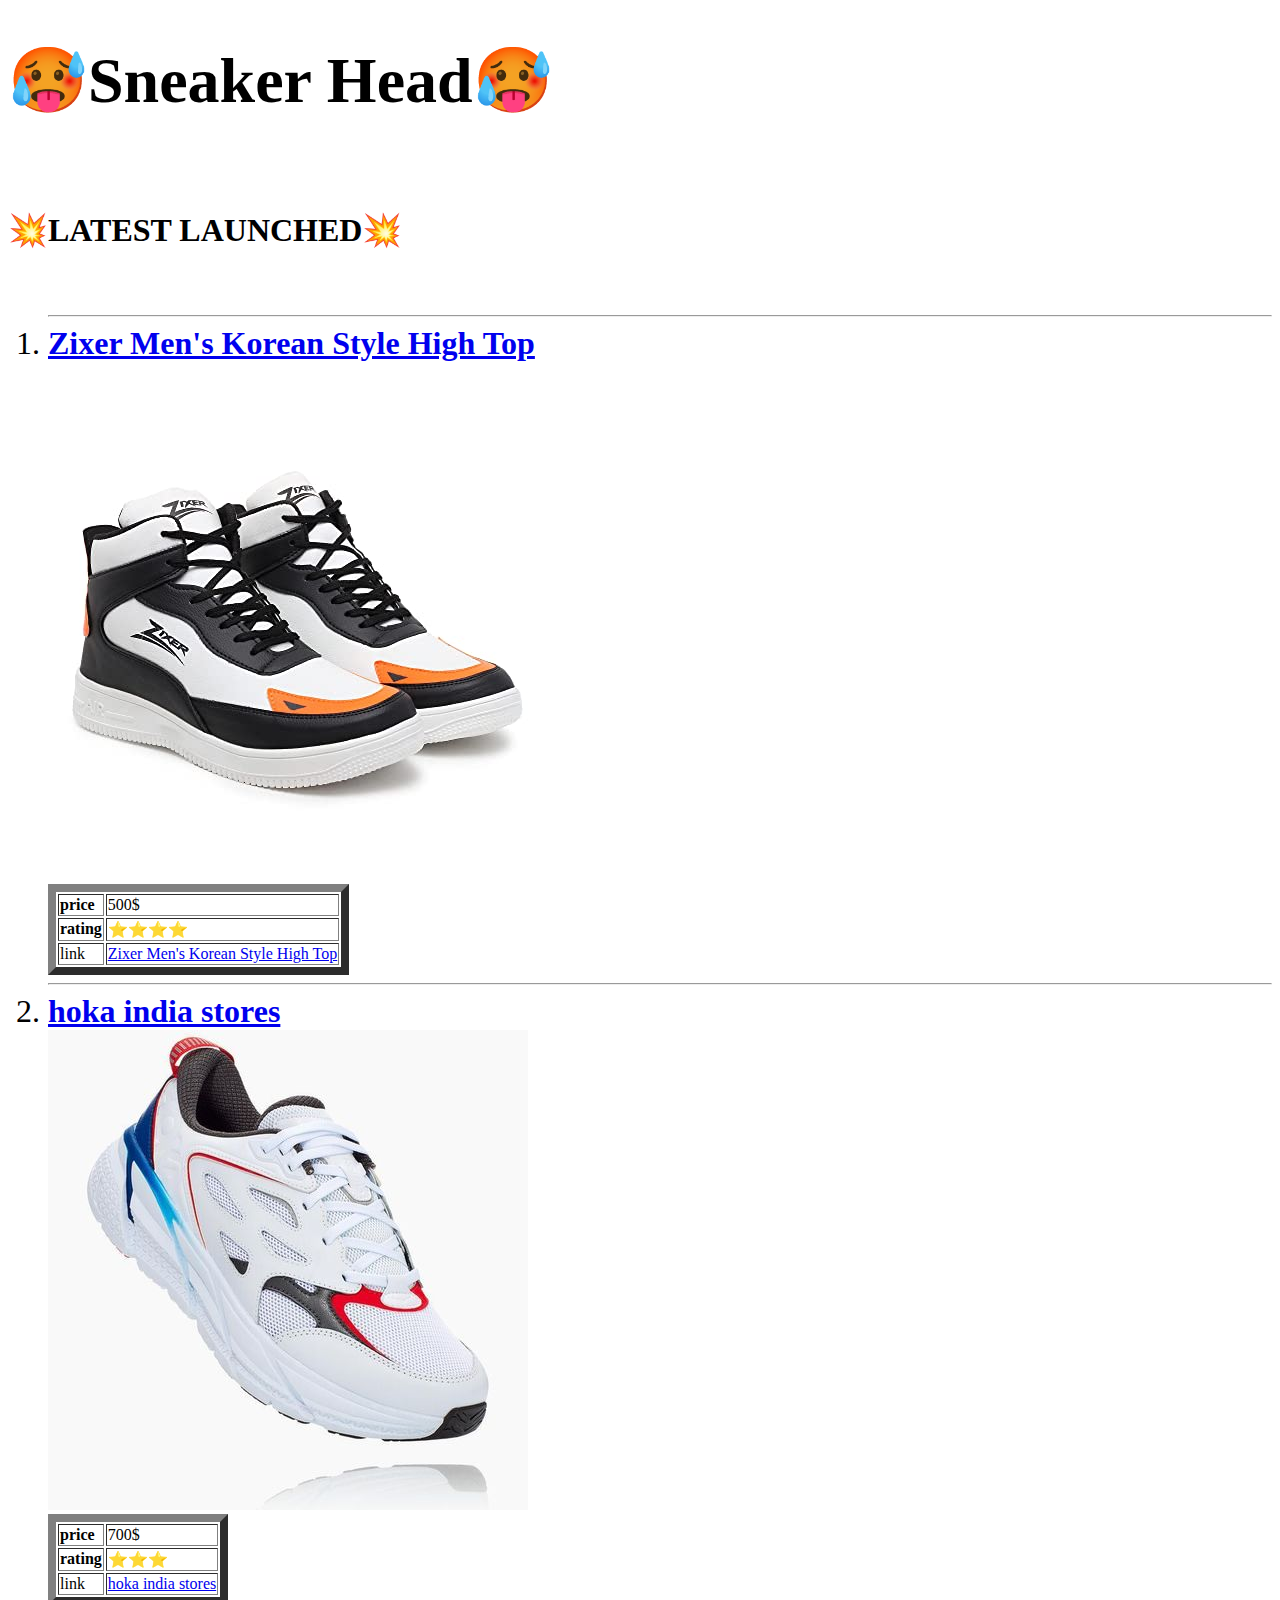
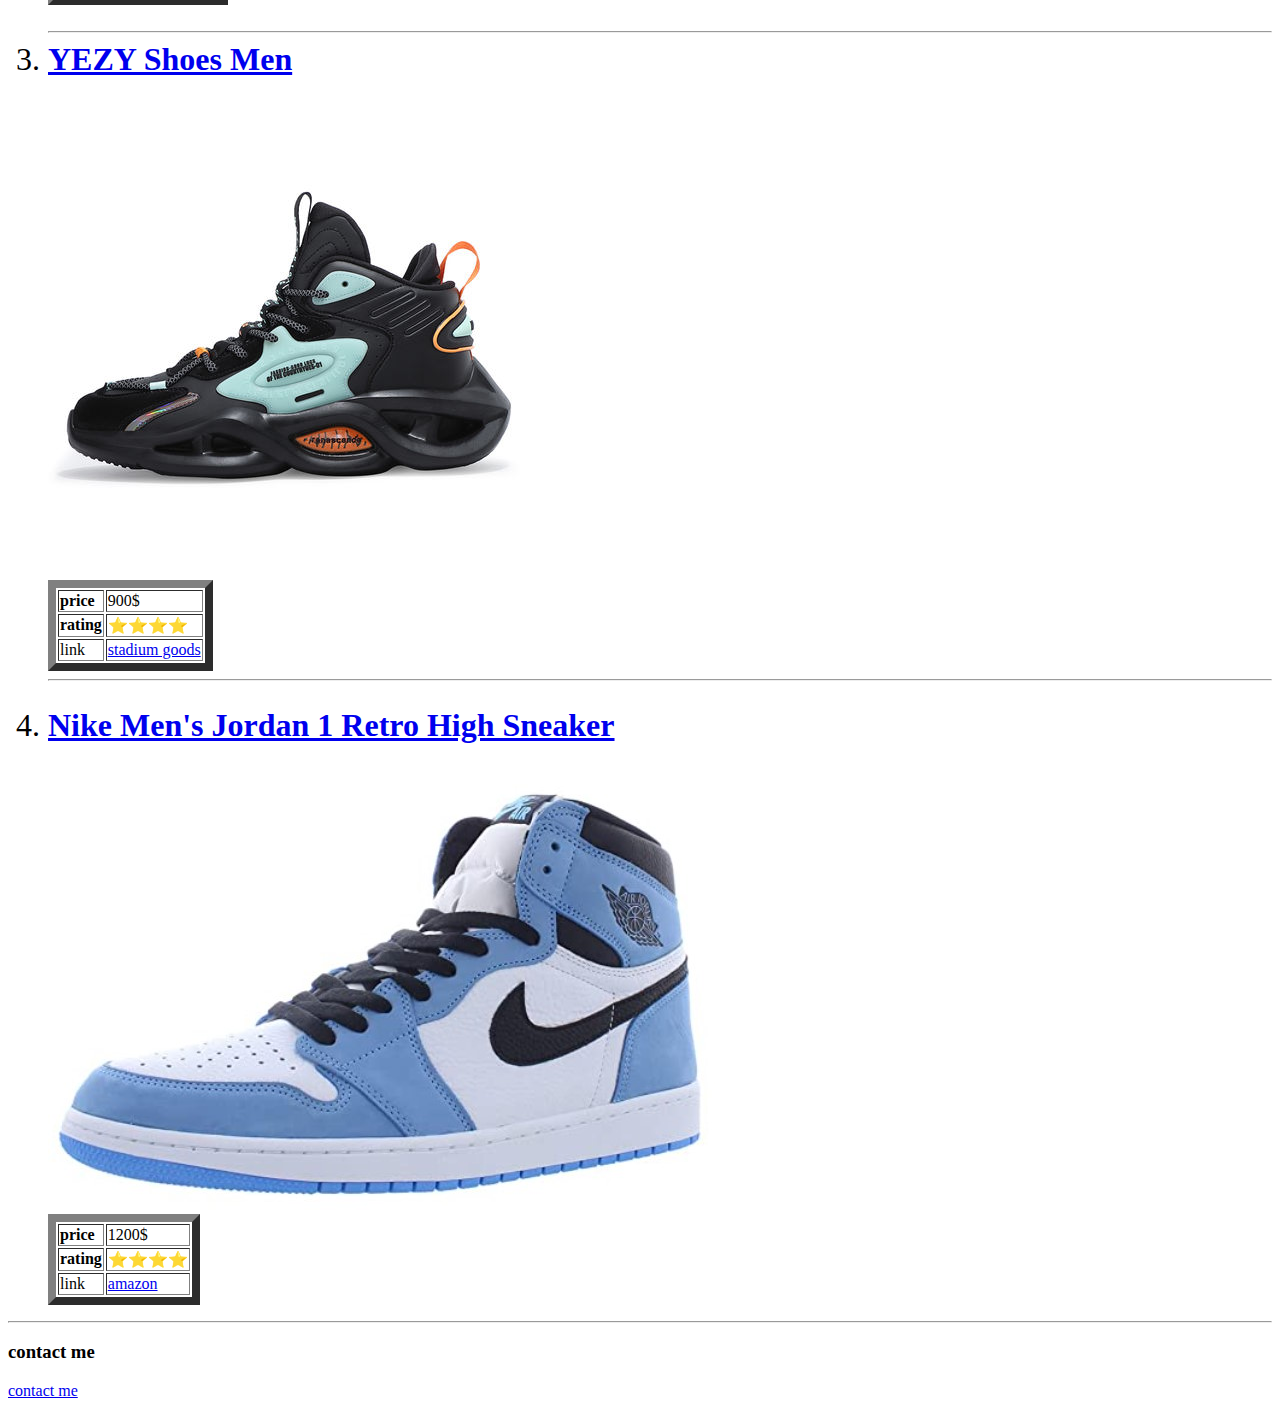
<file: index.html>
<!DOCTYPE html>
<html lang="en" dir="ltr">
  <head>
    <meta charset="utf-8">
    <title>Shoe Website</title>
  <link rel="stylesheet" href="C:\Users\ASUS\Desktop\Shoe website\css\style.css">
  <link rel="icon" href="favicon.ico">
  </head>
  <body>
    <h1 style="font-size:400%;">🥵Sneaker Head🥵</h1>
    <br>
    <h3 style="font-size:200%;">💥LATEST LAUNCHED💥</h3>
    <br>
    <ol>
      <hr>
      <li style="font-size:200%"><strong><a href="Zixer Men's Korean Style High Top.html">Zixer Men's Korean Style High Top</a></strong></li>
      <br>
<div class="container">
  <div class="box">
    <img class="shoe 1 circular"src="shoe 1.jpg" alt="Zixer Men's Korean Style High Top">
  </div>
</div>
<table border="8px">
  <tr>
    <td>
      <strong>price</strong>
    </td>
  <td>
    500$
  </td>
  </tr>
 <tr>
   <td>
     <strong>rating</strong>
   </td>
   <td>
     ⭐⭐⭐⭐
   </td>
  </tr>
  <tr>
   <td>
     link
   </td>
   <td>
     <a href="https://www.amazon.in/Zixer-Korean-Platform-Fashion-Sneakers/dp/B09B5XCMRS/ref=asc_df_B09B5XCMRS/?tag=googleshopdes-21&linkCode=df0&hvadid=534827056489&hvpos=&hvnetw=g&hvrand=9199419154382931026&hvpone=&hvptwo=&hvqmt=&hvdev=c&hvdvcmdl=&hvlocint=&hvlocphy=9062223&hvtargid=pla-1392294217656&psc=1&ext_vrnc=hi">Zixer Men's Korean Style High Top</a>
   </td>
 </tr>
</table>
<hr>
<li style="font-size:200%";><strong><a href="hoka india sneakers.html">hoka india stores</a></strong></li>
<div class="container">
  <div class="box">
  <img src="shoe 2.jpg" alt="hoka india stores">
  </div>
</div>
<table border="8px">
        <tr>
          <td>
            <strong>price</strong>
          </td>
        <td>
          700$
        </td>
        </tr>
       <tr>
         <td>
           <strong>rating</strong>
         </td>
         <td>
           ⭐⭐⭐
         </td>
        </tr>
        <tr>
         <td>
           link
         </td>
         <td>
           <a href="https://www.hokaindiastores.com/hoka-all-gender-x-opening-ceremony-clifton-road-running-shoes-whiteblue-di76051-p-1.html">hoka india stores</a>
         </td>
       </tr>
      </table>
      <br>
      <hr>
      <li style="font-size:200%";><strong><a href="YEZY Shoes Men.html">YEZY Shoes Men</a></strong></li>
      <br>
      <div class="container">
        <div class="box">
        <img src="shoe 3.jpg" alt="YEZY Shoes Men">
        </div>
      </div>
      <table border="8px">
        <tr>
          <td>
            <strong>price</strong>
          </td>
        <td>
          900$
        </td>
        </tr>
       <tr>
         <td>
           <strong>rating</strong>
         </td>
         <td>
           ⭐⭐⭐⭐
         </td>
         <tr>
         <td>
           link
         </td>
         <td>
           <a href="https://www.stadiumgoods.com/en-in/shopping/yeezy-shoes?gclid=CjwKCAjw-8qVBhANEiwAfjXLrh-AmeZwvxmJUMsbfn90GpuUVLUrfBohgtOhrd0NNABrGBPd80uEvRoChJ8QAvD_BwE&pageindex=3">stadium goods</a>
         </td>
       </tr>
      </table>
    <hr>
<br>
<li style="font-size:200%"><strong><a href="Nike Men's Jordan 1 Retro High Sneaker.html">Nike Men's Jordan 1 Retro High Sneaker</a></strong></li>
<br>
<div class="container">
  <div class="box">
  <img src="shoe 4.jpg" alt="Nike Men's Jordan 1 Retro High Sneaker">
  </div>
</div>
<table border="8px">
  <tr>
    <td>
      <strong>price</strong>
    </td>
  <td>
    1200$
  </td>
  </tr>
 <tr>
   <td>
     <strong>rating</strong>
   </td>
   <td>
     ⭐⭐⭐⭐
   </td>
   <tr>
   <td>
     link
   </td>
   <td>
     <a href="https://www.amazon.in/Jordan-Mens-Retro-555088-University/dp/B08TW99KTG/ref=asc_df_B08TW99KTG/?tag=googleshopdes-21&linkCode=df0&hvadid=602047355930&hvpos=&hvnetw=g&hvrand=10021790703311351110&hvpone=&hvptwo=&hvqmt=&hvdev=c&hvdvcmdl=&hvlocint=&hvlocphy=9062223&hvtargid=pla-1197828635966&psc=1">amazon</a>
   </td>
 </tr>
</table>
</ol>
<hr>
    <h3>contact me</h3>
    <a href="contact me.html">contact me</a>
  </body>
</html>
</file>
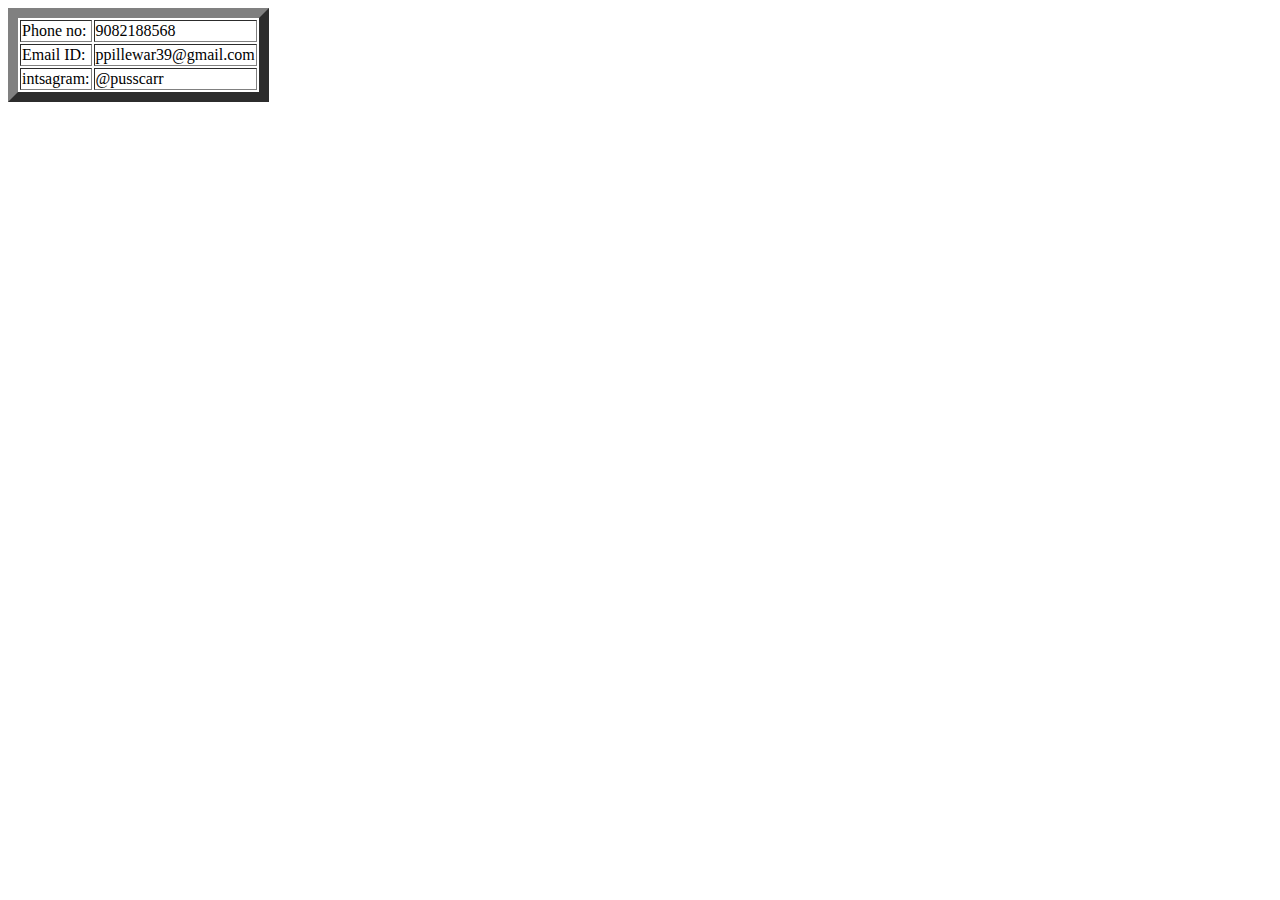
<file: contact me.html>
<!DOCTYPE html>
<html lang="en" dir="ltr">
  <head>
    <meta charset="utf-8">
    <title>contact me</title>
    <link rel="stylesheet" href="C:\Users\ASUS\Desktop\Shoe website\css\style.css">
  </head>
  <body>
<table border="10px">
  <tr>
    <td>
      Phone no:
    </td>
    <td>
      9082188568
    </td>
  </tr>
  <tr>
    <td>
      Email ID:
    </td>
    <td>
      ppillewar39@gmail.com
    </td>
  </tr>
  <tr>
    <td>
      intsagram:
    </td>
    <td>
      @pusscarr
    </td>
  </tr>
</table>
  </body>
</html>
</file>
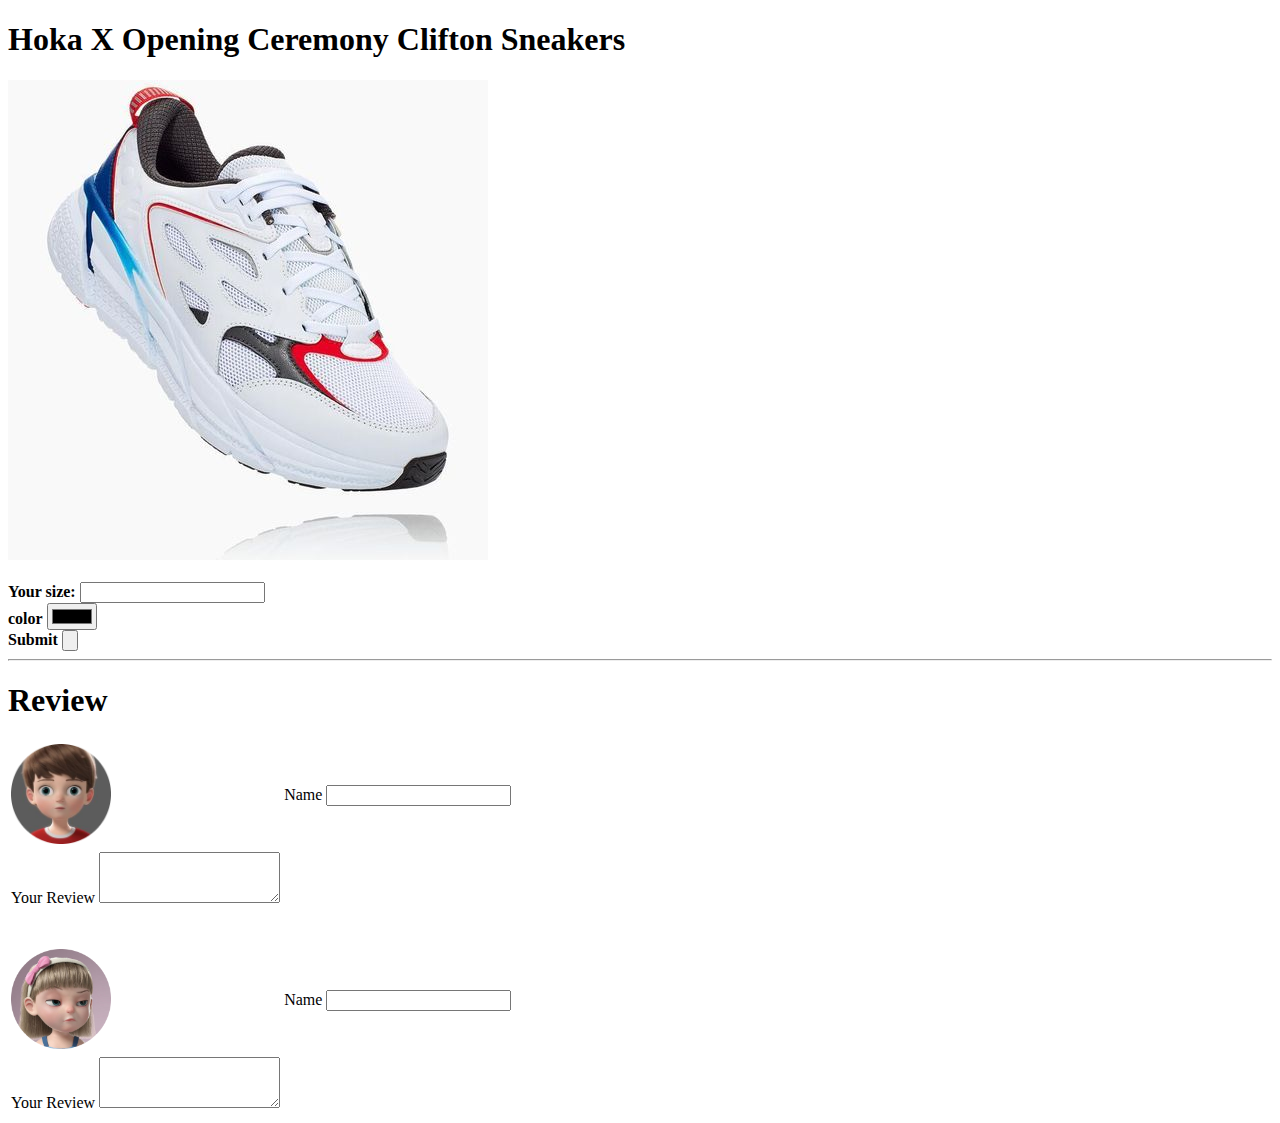
<file: hoka india sneakers.html>
<!DOCTYPE html>
<html lang="en" dir="ltr">
  <head>
    <meta charset="utf-8">
    <title>Hoka X Opening Ceremony Clifton Sneakers</title>
    <link rel="stylesheet" href="C:\Users\ASUS\Desktop\Shoe website\css\style.css">
  </head>
  <body>
    <h1><strong>Hoka X Opening Ceremony Clifton Sneakers</strong></h1>
    <img class="circular"src="shoe 2.jpg" alt="Hoka X Opening Ceremony Clifton Sneakers">
    <br>
    <br>
    <form action="https://www.hokaindiastores.com/hoka-all-gender-x-opening-ceremony-clifton-road-running-shoes-whiteblue-di76051-p-1.html" method="post" enctype="text/plain">
    <label><strong>Your size:</strong></label>
    <input type="search" name="Your size" value="">
    <br>
    <label><strong>color</strong></label>
    <input type="color" name="color" value="">
    <br>
    <label><strong>Submit</strong></label>
    <input type="submit" name="submit" value="">
    <hr>
    <h1 style="font-size:200%";>Review</h1>
    <table>
      <tr>
        <td>
          <img src="profile 1-modified.png" alt="customer 1" height="" width="100">
        </td>
        <td>
          <form class="" action="index.html" method="post">
          <label>Name</label>
            <input type="text" name="Your Name" value="">
        </td>
      </tr>
      <tr>
        <td>
          <form class="" action="index.html" method="post">
          <label>Your Review</label>
          <textarea name="Your Review" rows="3" cols="20"></textarea>
        </td>
      </tr>
    </table>
    </form>
    <br>
    <br>
    <table>
      <tr>
        <td>
          <img src="profile 2-modified.png" alt="customer 2" height="" width="100">
        </td>
        <td>
          <form class="" action="index.html" method="post">
          <label>Name</label>
            <input type="text" name="Your Name" value="">
        </td>
      </tr>
      <tr>
        <td>
          <form class="" action="index.html" method="post">
          <label>Your Review</label>
          <textarea name="Your Review" rows="3" cols="20"></textarea>
        </td>
      </tr>
    </table>
  </body>
</html>
</file>
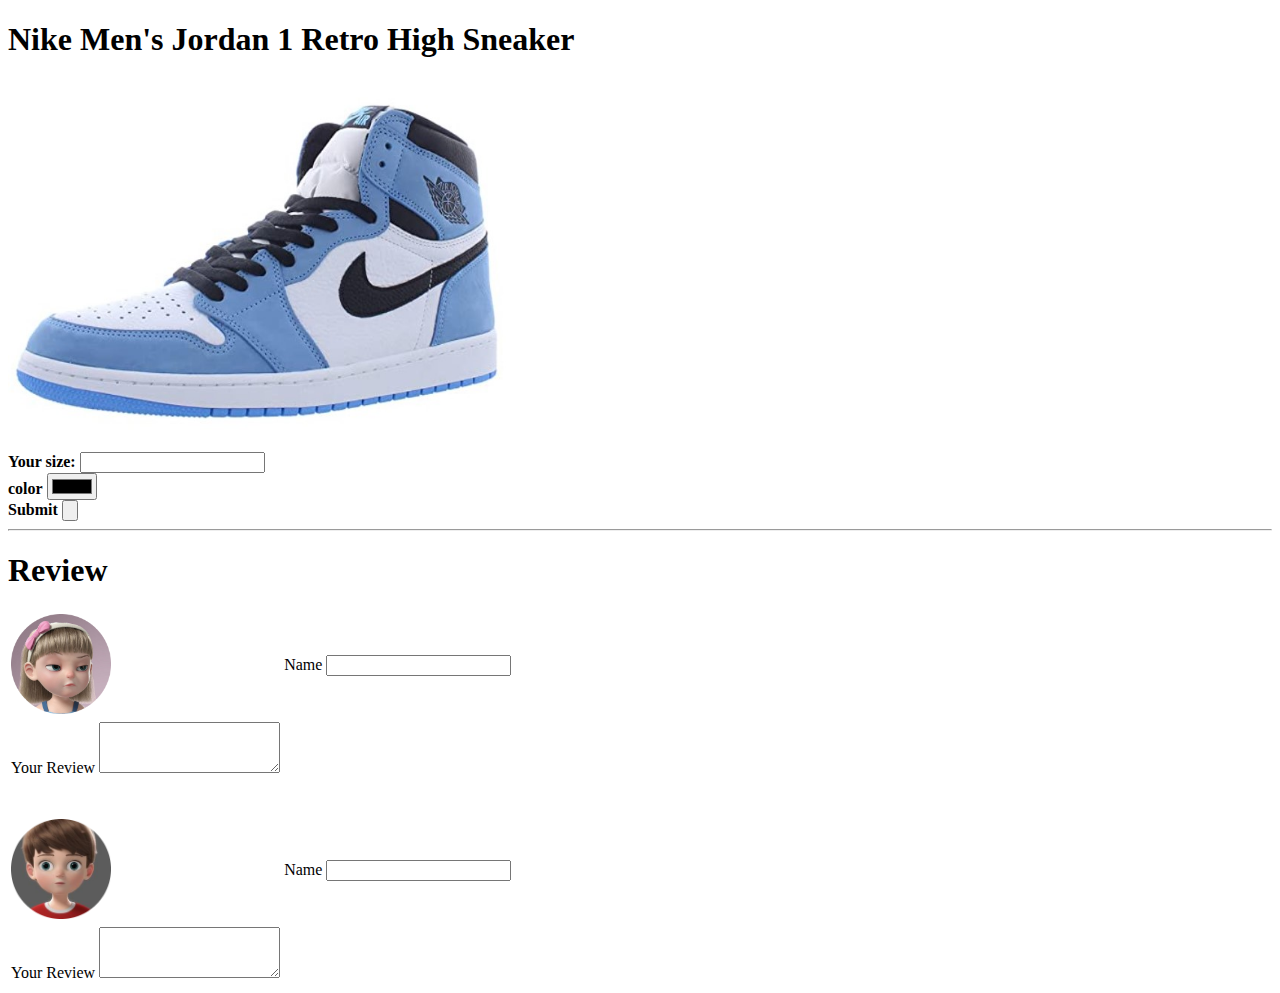
<file: Nike Men's Jordan 1 Retro High Sneaker.html>
<!DOCTYPE html>
<html lang="en" dir="ltr">
  <head>
    <meta charset="utf-8">
    <title>Nike Men's Jordan 1 Retro High Sneaker</title>
<link rel="stylesheet" href="C:\Users\ASUS\Desktop\Shoe website\css\style.css">
  </head>
  <body>
    <h1><strong>Nike Men's Jordan 1 Retro High Sneaker</strong></h1>
    <img class="circular"height="350px" width="500px" src="shoe 4.jpg" alt="Nike Men's Jordan 1 Retro High Sneaker">
    <br>
    <br>
    <form action="https://www.amazon.in/Jordan-Mens-Retro-555088-University/dp/B08TW99KTG/ref=asc_df_B08TW99KTG/?tag=googleshopdes-21&linkCode=df0&hvadid=602047355930&hvpos=&hvnetw=g&hvrand=10021790703311351110&hvpone=&hvptwo=&hvqmt=&hvdev=c&hvdvcmdl=&hvlocint=&hvlocphy=9062223&hvtargid=pla-1197828635966&psc=1" method="post" enctype="text/plain">
    <label><strong>Your size:</strong></label>
    <input type="search" name="Your size" value="">
    <br>
    <label><strong>color</strong></label>
    <input type="color" name="color" value="">
    <br>
    <label><strong>Submit</strong></label>
    <input type="submit" name="submit" value="">
    <hr>
    <h1 style="font-size:200%";>Review</h1>
    <table>
      <tr>
        <td>
          <img src="profile 2-modified.png" alt="customer 1" height="" width="100">
        </td>
        <td>
          <form class="" action="index.html" method="post">
          <label>Name</label>
            <input type="text" name="Your Name" value="">
        </td>
      </tr>
      <tr>
        <td>
          <form class="" action="index.html" method="post">
          <label>Your Review</label>
          <textarea name="Your Review" rows="3" cols="20"></textarea>
        </td>
      </tr>
    </table>
    </form>
    <br>
    <br>
    <table>
      <tr>
        <td>
          <img src="profile 1-modified.png" alt="customer 2" height="" width="100">
        </td>
        <td>
          <form class="" action="index.html" method="post">
          <label>Name</label>
            <input type="text" name="Your Name" value="">
        </td>
      </tr>
      <tr>
        <td>
          <form class="" action="index.html" method="post">
          <label>Your Review</label>
          <textarea name="Your Review" rows="3" cols="20"></textarea>
        </td>
      </tr>
    </table>
  </body>
</html>
</file>
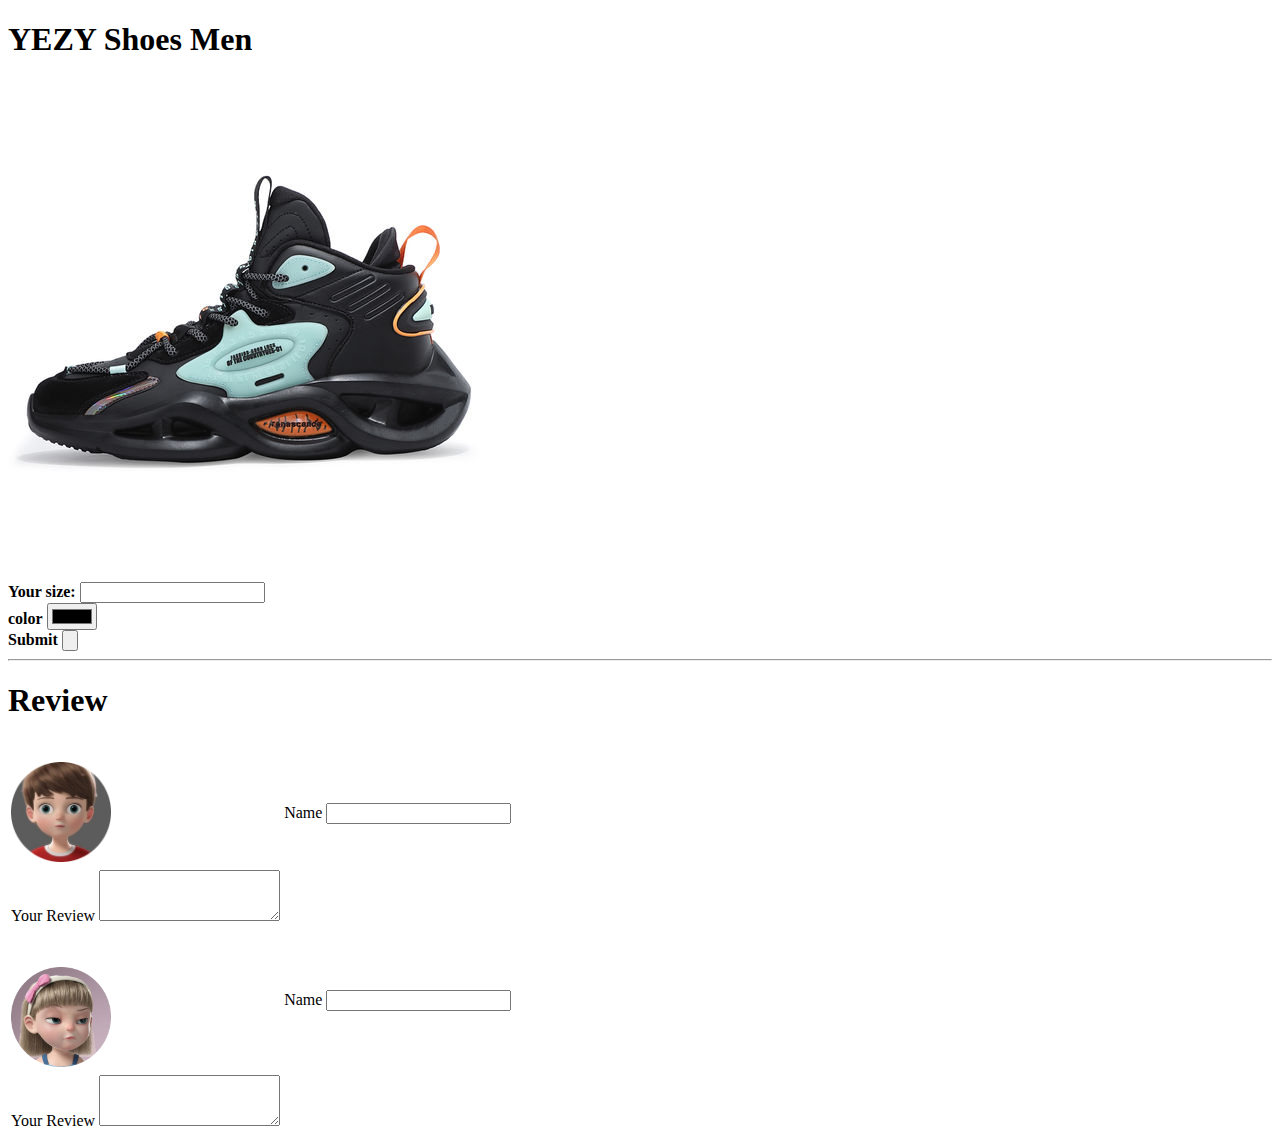
<file: YEZY Shoes Men.html>
<!DOCTYPE html>
<html lang="en" dir="ltr">
  <head>
    <meta charset="utf-8">
    <title>YEZY Shoes Men</title>
    <link rel="stylesheet" href="C:\Users\ASUS\Desktop\Shoe website\css\style.css">
  </head>
  <body>
  <h1><strong>YEZY Shoes Men</strong></h1>
  <img class="circular"src="shoe 3.jpg" alt="YEZY Shoes Men">
  <br>
  <br>
  <form action="https://www.stadiumgoods.com/en-in/shopping/yeezy-shoes?gclid=CjwKCAjw-8qVBhANEiwAfjXLrh-AmeZwvxmJUMsbfn90GpuUVLUrfBohgtOhrd0NNABrGBPd80uEvRoChJ8QAvD_BwE&pageindex=3" method="post" enctype="text/plain">
  <label><strong>Your size:</strong></label>
  <input type="search" name="Your size" value="">
  <br>
  <label><strong>color</strong></label>
  <input type="color" name="color" value="">
  <br>
  <label><strong>Submit</strong></label>
  <input type="submit" name="submit" value="">
  </form>
  <hr>
  <h1 style="font-size:200%";>Review</h1>
  <br>
<table>
  <tr>
    <td>
      <img src="profile 1-modified.png" alt="customer 1" height="" width="100">
    </td>
    <td>
      <form class="" action="index.html" method="post">
      <label>Name</label>
        <input type="text" name="Your Name" value="">
    </td>
  </tr>
  <tr>
    <td>
      <form class="" action="index.html" method="post">
      <label>Your Review</label>
      <textarea name="Your Review" rows="3" cols="20"></textarea>
    </td>
  </tr>
</table>
<table>
  <tr>
    <td>
      <br>
      <br>
      <img src="profile 2-modified.png" alt="customer 2" height="" width="100">
    </td>
    <td>
      <form class="" action="index.html" method="post">
      <label>Name</label>
        <input type="text" name="Your Name" value="">
    </td>
  </tr>
  <tr>
    <td>
      <form class="" action="index.html" method="post">
      <label>Your Review</label>
      <textarea name="Your Review" rows="3" cols="20"></textarea>
    </td>
  </tr>
</table>
  </body>
</html>
</file>
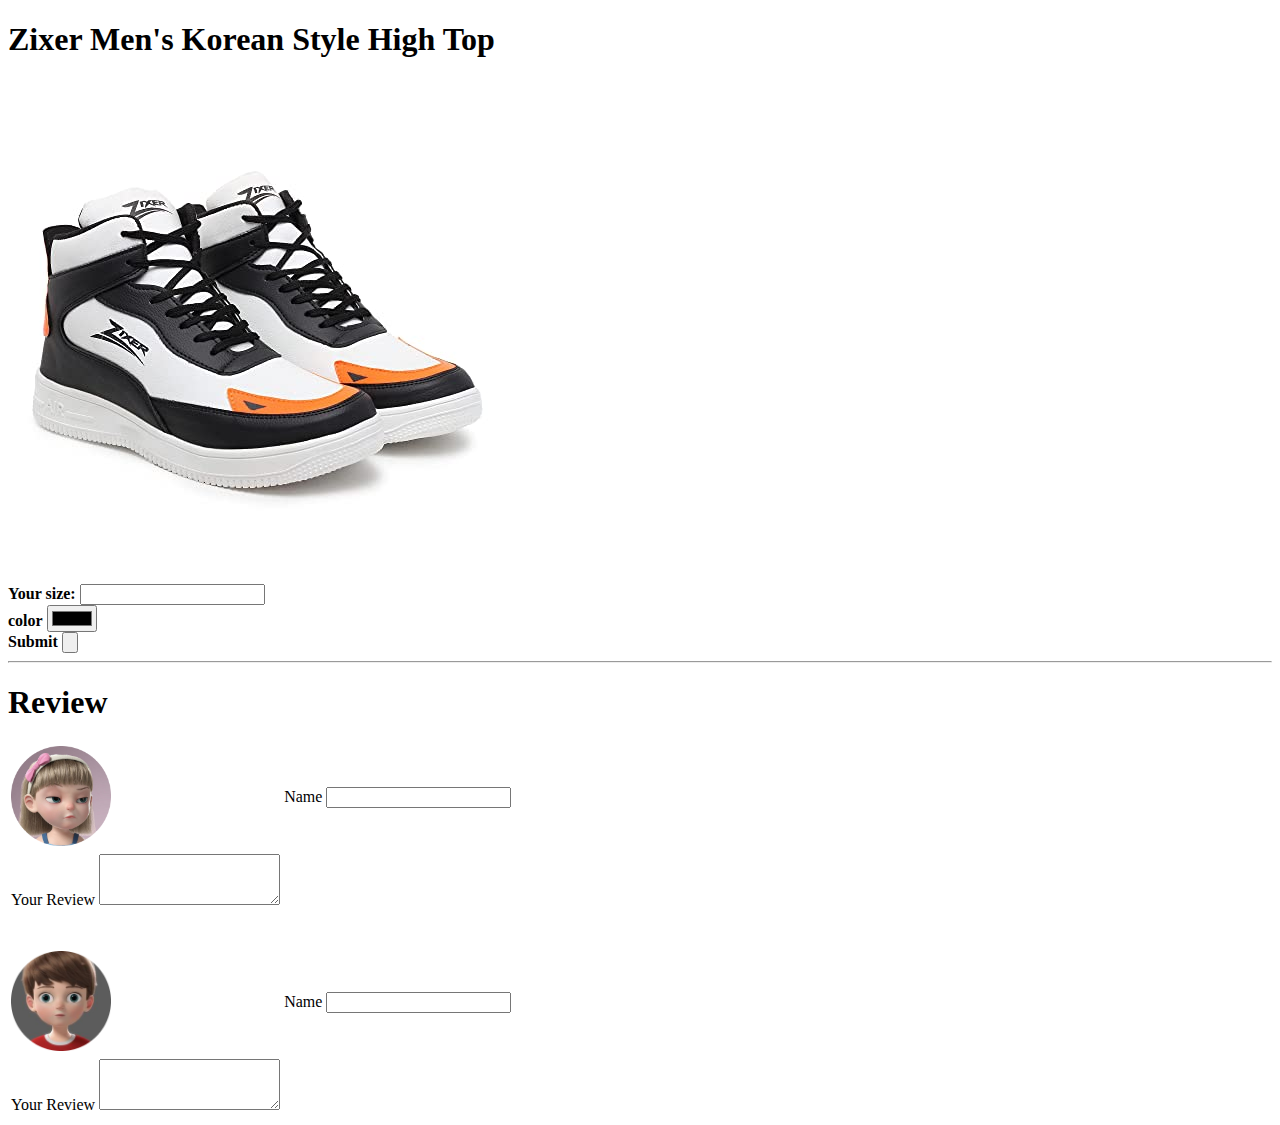
<file: Zixer Men's Korean Style High Top.html>
<!DOCTYPE html>
<html lang="en" dir="ltr">
  <head>
    <meta charset="utf-8">
    <title>Zixer Men's Korean Style High Top</title>
    <link rel="stylesheet" href="C:\Users\ASUS\Desktop\Shoe website\css\style.css">
  </head>
  <body>
    <h1><strong>Zixer Men's Korean Style High Top</strong></h1>
    <img class="circular" src="shoe 1.jpg" alt="Zixer Men's Korean Style High Top">
    <br>
    <form action="https://www.amazon.in/Zixer-Korean-Platform-Fashion-Sneakers/dp/B09B5XHRWS" method="post" enctype="text/plain">
    <label><strong>Your size:</strong></label>
    <input type="search" name="Your size" value="">
    <br>
    <label><strong>color</strong></label>
    <input type="color" name="color" value="">
    <br>
    <label><strong>Submit</strong></label>
    <input type="submit" name="submit" value="">
    <hr>
    <h1 style="font-size:200%";>Review</h1>
    <table>
      <tr>
        <td>
          <img src="profile 2-modified.png" alt="customer 1" height="" width="100">
        </td>
        <td>
          <form class="" action="index.html" method="post">
          <label>Name</label>
            <input type="text" name="Your Name" value="">
        </td>
      </tr>
      <tr>
        <td>
          <form class="" action="index.html" method="post">
          <label>Your Review</label>
          <textarea name="Your Review" rows="3" cols="20"></textarea>
        </td>
      </tr>
    </table>
    </form>
    <br>
    <br>
    <table>
      <tr>
        <td>
          <img src="profile 1-modified.png" alt="customer 2" height="" width="100">
        </td>
        <td>
          <form class="" action="index.html" method="post">
          <label>Name</label>
            <input type="text" name="Your Name" value="">
        </td>
      </tr>
      <tr>
        <td>
          <form class="" action="index.html" method="post">
          <label>Your Review</label>
          <textarea name="Your Review" rows="3" cols="20"></textarea>
        </td>
      </tr>
    </table>
  </body>
</html>
</file>
